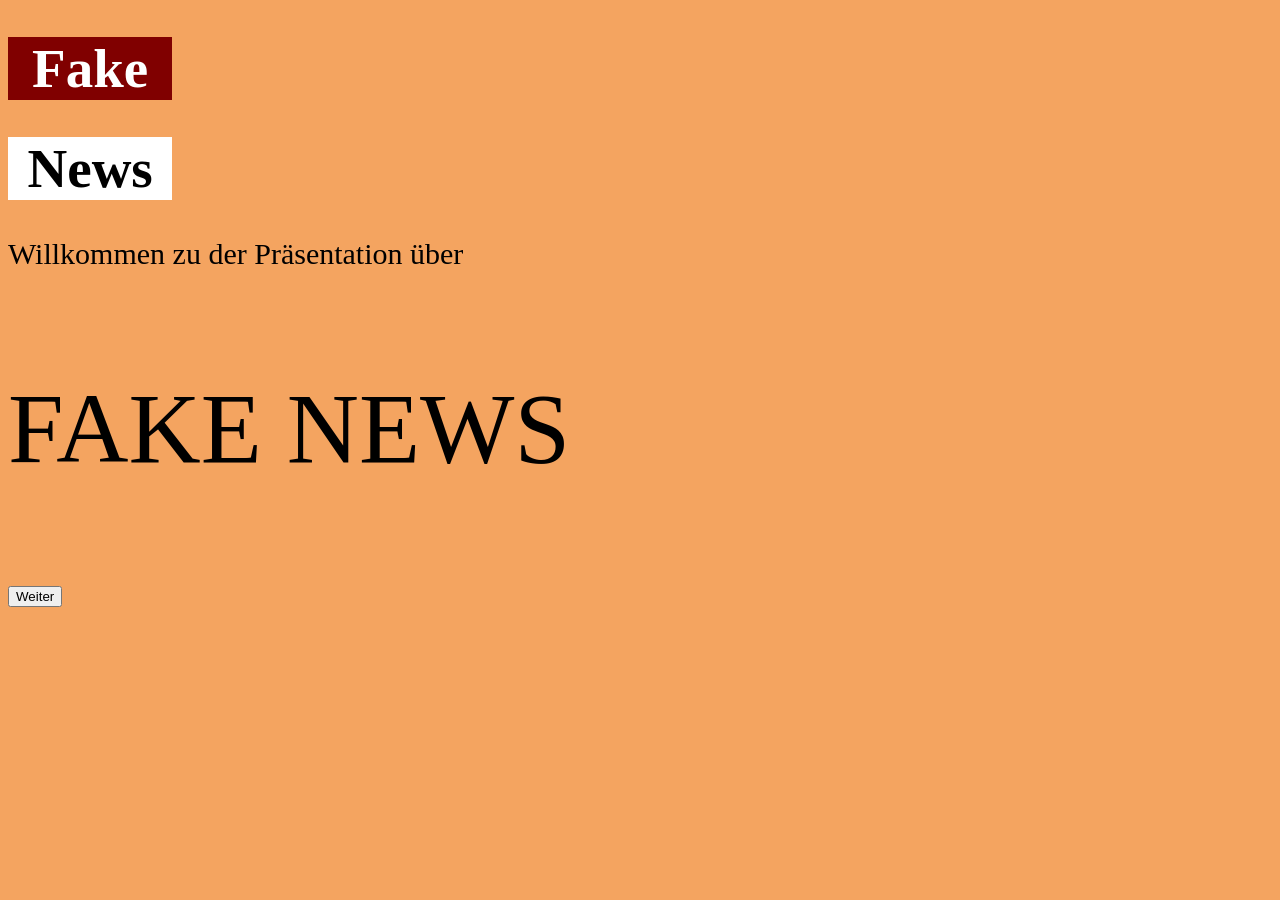
<file: index.html>
<!DOCTYPE html>
<html lang="en">
<head>
    <meta charset="UTF-8">
    <meta name="viewport" content="width=device-width, initial-scale=1.0">
    <title>Fake-news-präsi</title>
    <link rel="stylesheet" href="style.css">
    <style>
        body{
            background-color:sandybrown;
        }
    </style>
</head>
<body>
    <div id="übers">
    <h1 id="über">Fake</h1>
    <h1 id="über2">News</h1>
    </div>
    <p id="hal">Willkommen zu der Präsentation über</p> <p id="hal2">FAKE NEWS</p>
    <a href="seite.html"><button id="button">Weiter</button></a>
</body>
</html>
</file>
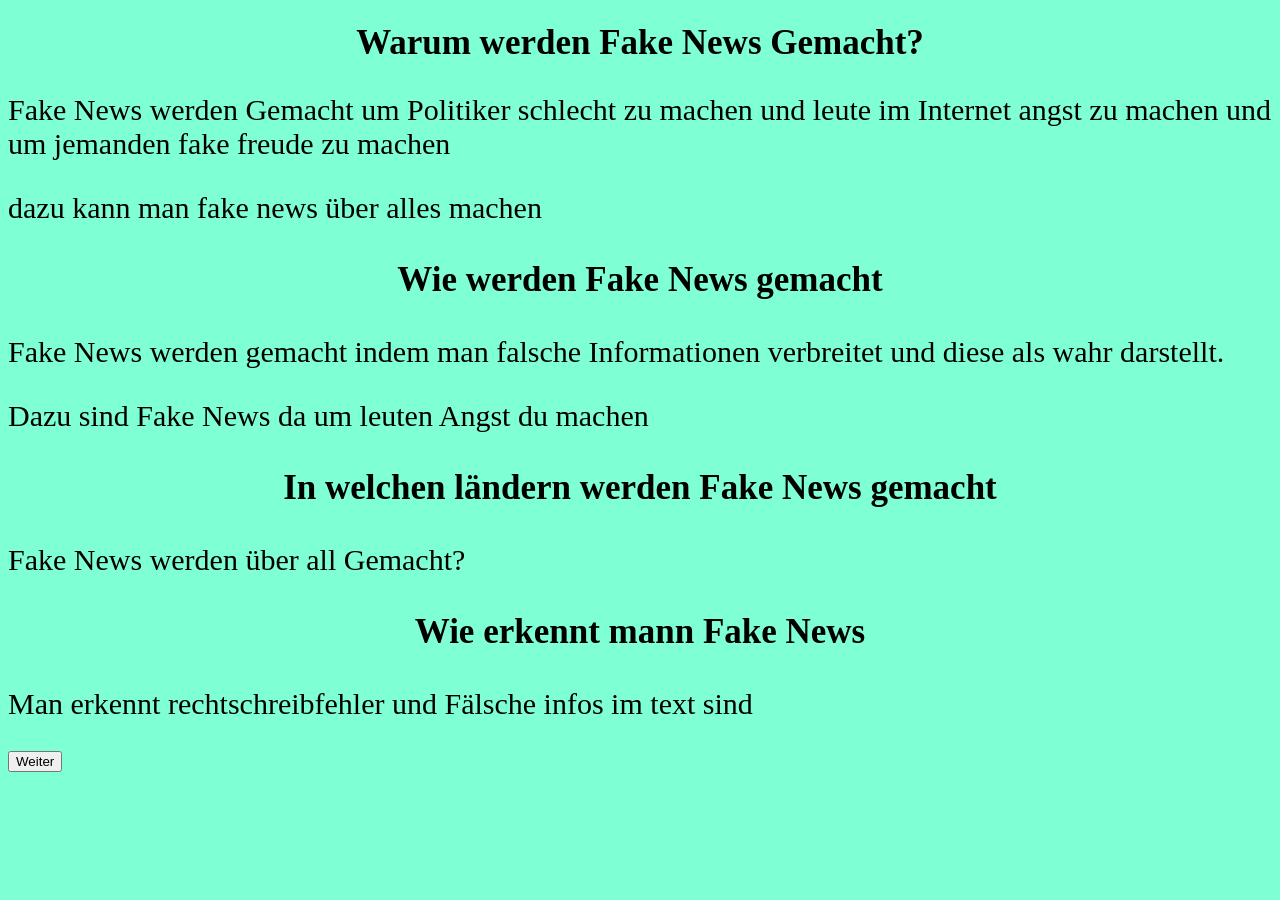
<file: seite.html>
<!DOCTYPE html>
<html lang="en">
<head>
    <meta charset="UTF-8">
    <meta name="viewport" content="width=device-width, initial-scale=1.0">
    <title>Document</title>
    <link rel="stylesheet" href="style.css">
    <style>
        body{
            background-color: aquamarine;
        }
    </style>
</head>
<body>
    <h1 id="Wa">Warum werden Fake News Gemacht?</h1>
    <p id="hal">Fake News werden Gemacht um Politiker schlecht zu machen und leute im Internet angst zu machen und um jemanden fake freude zu machen</p>
    <p id="hal">dazu kann man fake news über alles machen</p>
    <h3 id="Wa">Wie werden Fake News gemacht</h3>
    <p id="hal">Fake News werden gemacht indem man falsche Informationen verbreitet und diese als wahr darstellt.</p>
    <p id="hal">Dazu sind Fake News da um leuten Angst du machen</p>
    <h3 id="Wa">In welchen ländern werden Fake News gemacht</h3>
    <p id="hal">Fake News werden über all Gemacht?</p>
    <h3 id="Wa">Wie erkennt mann Fake News</h3>
    <p id="hal">Man erkennt rechtschreibfehler und Fälsche infos im text sind</p>
    <a href="seite2.html"><button id="button">Weiter</button></a>
</body>
</html>
</file>
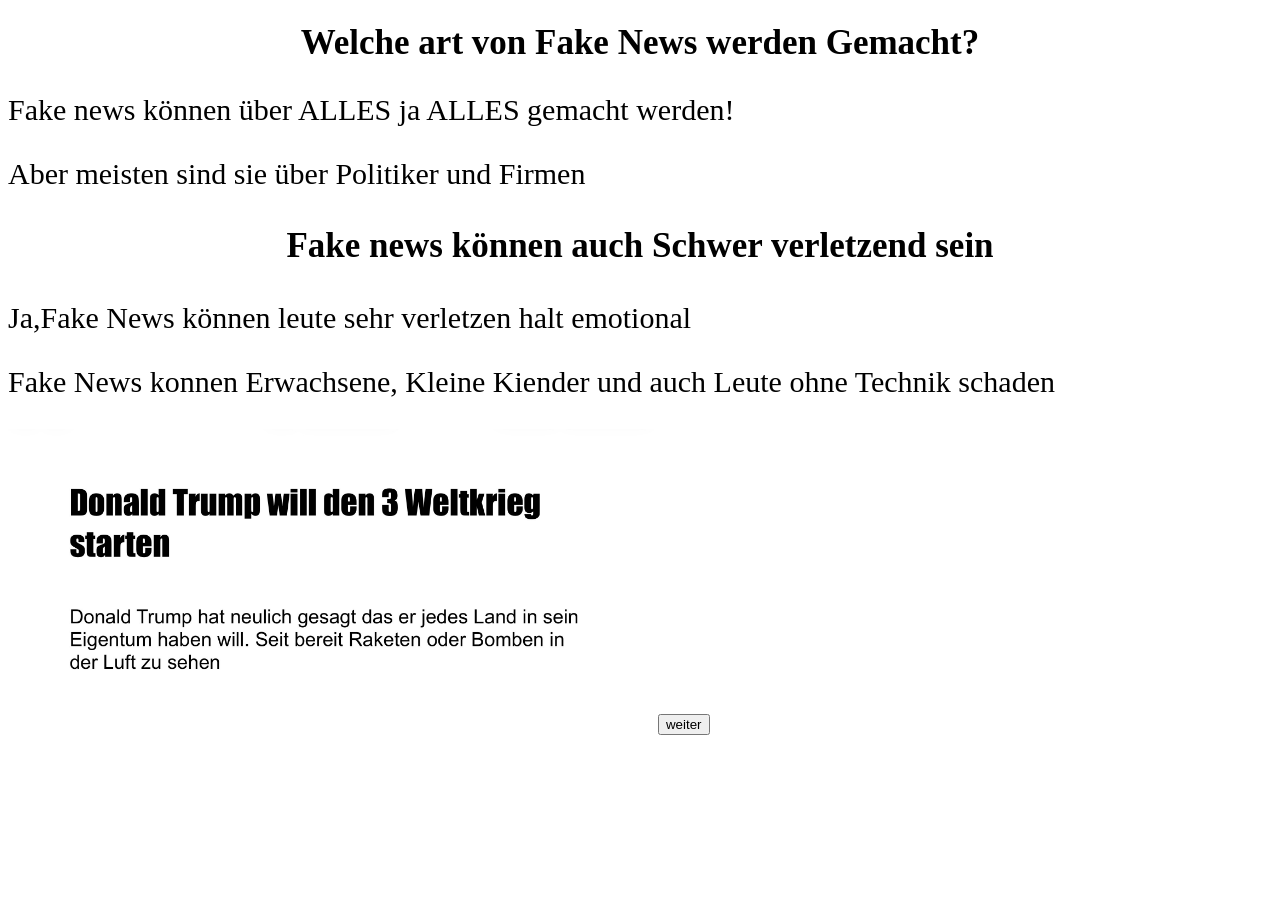
<file: seite2.html>
<!DOCTYPE html>
<html lang="en">
<head>
    <meta charset="UTF-8">
    <meta name="viewport" content="width=device-width, initial-scale=1.0">
    <title>Document</title>
    <link rel="stylesheet" href="style.css">
</head>
<body>
    <h1 id="Wa">Welche art von Fake News werden Gemacht?</h1>
    <p id="hal">Fake news können über ALLES ja ALLES gemacht werden!</p>
    <p id="hal">Aber meisten sind sie über Politiker und Firmen</p>
    <h3 id="Wa">Fake news können auch Schwer verletzend sein</h3>
    <p id="hal">Ja,Fake News können leute sehr verletzen halt emotional</p>
    <p id="hal">Fake News konnen Erwachsene, Kleine Kiender und auch Leute ohne Technik schaden</p>
    <img src="IMG_0066.jpeg" id="img1" alt="">
    <a href="seite3.html"><button>weiter</button></a>
</body>
</html>
</file>
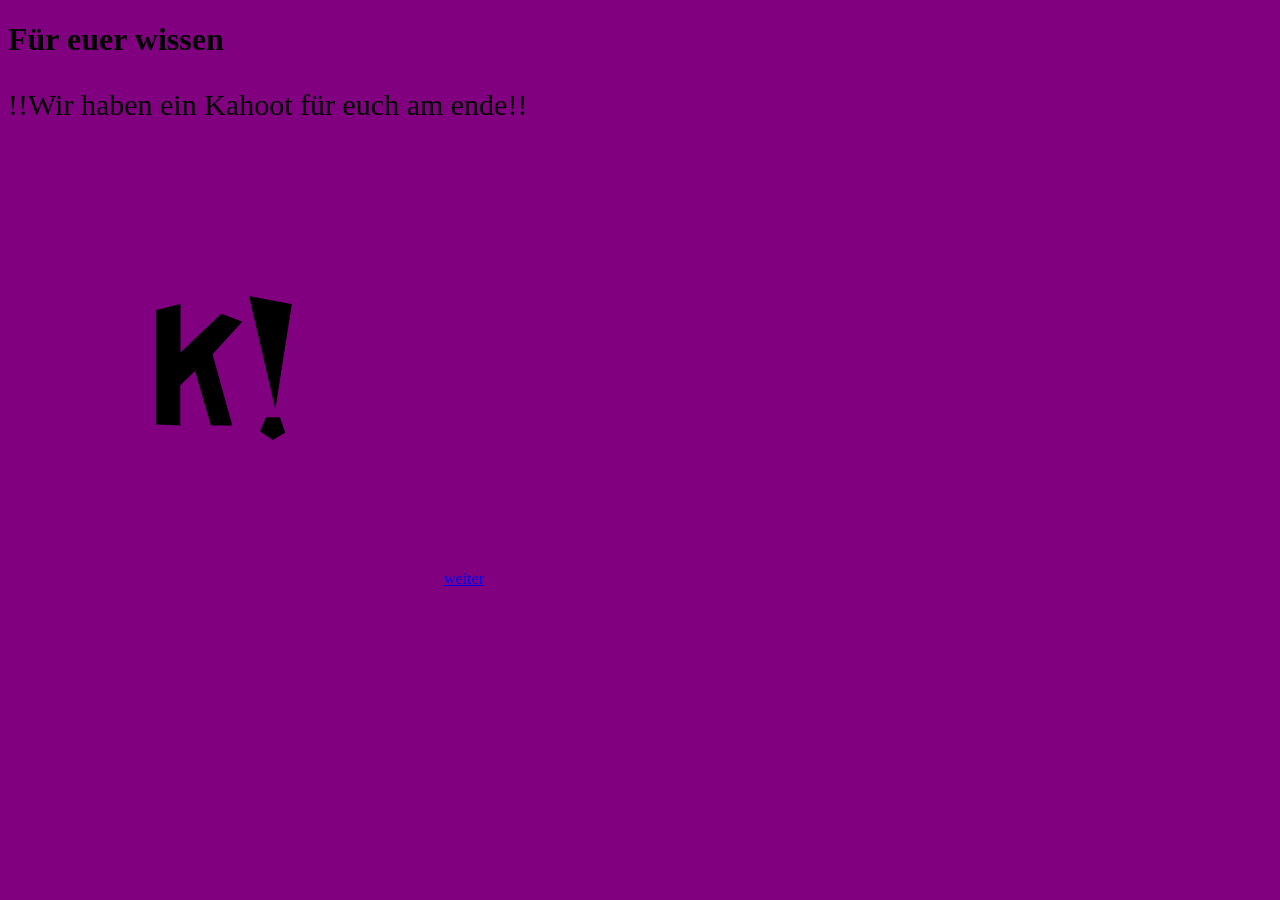
<file: seite3.html>
<!DOCTYPE html>
<html lang="en">
<head>
    <meta charset="UTF-8">
    <meta name="viewport" content="width=device-width, initial-scale=1.0">
    <title>Document</title>
    <link rel="stylesheet" href="style.css">
    <style>
        body{
            background-color: purple;
        }
    </style>
</head>
<body>
    <h1>Für euer wissen</h1>
    <p id="hal">!!Wir haben ein Kahoot für euch am ende!!</p>
    <img src="Kahoot--Streamline-Simple-Icons.png" alt="">
    <a href="end.html"> weiter</a>
    
</body>
</html>
</file>
<file: style.css>
#über {
    font-size: 55px;
    display: flex;
    justify-content: center;
    align-items: center;
    color: white;
    background-color: maroon;
      width: 13%;
 }
 #über2 {
    font-size: 55px;
    display: flex;
    justify-content: center;
    align-items: center;
    color: black;
    background-color: white;
    width: 13%;
 }
 #hal {
    font-size: 30px;
 }
 #hal2 {
    font-size: 100px;
 }
 #Wa {
    display: flex;
      justify-content: center;
      font-size: 35px;
 }
 #hal3 {
    font-size: 25px;
 }
#img1{
   height: 300px;
}
</file>
